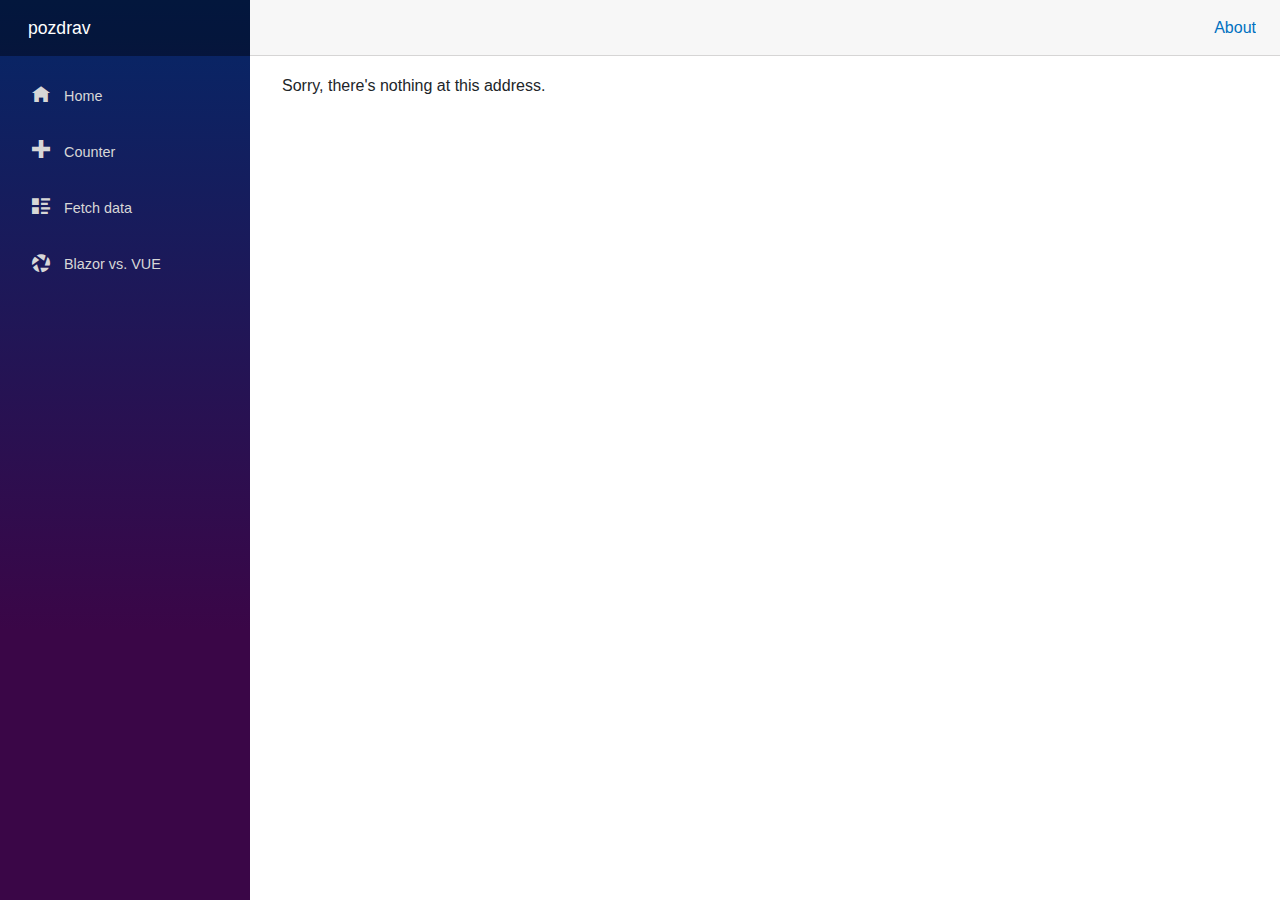
<file: index.html>
<!DOCTYPE html>
<html lang="en">

<head>
  <meta charset="utf-8" />
  <meta name="viewport" content="width=device-width, initial-scale=1.0" />
  <title>OTS2022 - Blazor</title>
  <base href="/" />
  <link href="css/bootstrap/bootstrap.min.css?cache_version=1" rel="stylesheet" />
  <link href="css/vs.css?cache_version=1" rel="stylesheet" />
  <link href="css/animate.min.css?cache_version=1" rel="stylesheet" />
  <link href="css/app.css?cache_version=1" rel="stylesheet" />
  <link href="pozdrav.styles.css?cache_version=1" rel="stylesheet" />
  <link href="manifest.json" rel="manifest" />
  <link rel="apple-touch-icon" sizes="512x512" href="icon-512.png" />
  <link rel="apple-touch-icon" sizes="192x192" href="icon-192.png" />
</head>

<body>
  <div id="app">Nalagam...</div>

  <div id="blazor-error-ui">
    Zgodila se je nepričakovana napaka
    <a href="" class="reload">Ponovno naloži</a>
    <a class="dismiss">🗙</a>
  </div>
  <script src="_framework/blazor.webassembly.js?cache_version=1"></script>
  <script src="js/highlight.min.js?cache_version=1"></script>
  <script src="js/hammer.min.js?cache_version=1"></script>
  <script src="js/app.js?cache_version=1"></script>
  <script>navigator.serviceWorker.register('service-worker.js');</script>
</body>

</html>
</file>
<file: css/vs.css>
﻿/*

Visual Studio-like style based on original C# coloring by Jason Diamond <jason@diamond.name>

*/
.hljs {
	background: #F5F5F5;
	color: black;
}

.hljs-comment,
.hljs-quote,
.hljs-variable {
	color: #008000;
}

.hljs-keyword,
.hljs-selector-tag,
.hljs-built_in,
.hljs-name,
.hljs-tag {
	color: #00f;
}

.hljs-string,
.hljs-title,
.hljs-section,
.hljs-attribute,
.hljs-literal,
.hljs-template-tag,
.hljs-template-variable,
.hljs-type,
.hljs-addition {
	color: #a31515;
}

.hljs-deletion,
.hljs-selector-attr,
.hljs-selector-pseudo,
.hljs-meta {
	color: #2b91af;
}

.hljs-doctag {
	color: #808080;
}

.hljs-attr {
	color: #f00;
}

.hljs-symbol,
.hljs-bullet,
.hljs-link {
	color: #00b0e8;
}


.hljs-emphasis {
	font-style: italic;
}

.hljs-strong {
	font-weight: bold;
}
</file>
<file: pozdrav.styles.css>
/* /Shared/MainLayout.razor.rz.scp.css */
.page[b-rnb3pmwe7o] {
    position: relative;
    display: flex;
    flex-direction: column;
}

main[b-rnb3pmwe7o] {
    flex: 1;
}

.sidebar[b-rnb3pmwe7o] {
    background-image: linear-gradient(180deg, rgb(5, 39, 103) 0%, #3a0647 70%);
}

.top-row[b-rnb3pmwe7o] {
    background-color: #f7f7f7;
    border-bottom: 1px solid #d6d5d5;
    justify-content: flex-end;
    height: 3.5rem;
    display: flex;
    align-items: center;
}

    .top-row[b-rnb3pmwe7o]  a, .top-row[b-rnb3pmwe7o]  .btn-link {
        white-space: nowrap;
        margin-left: 1.5rem;
        text-decoration: none;
    }

    .top-row[b-rnb3pmwe7o]  a:hover, .top-row[b-rnb3pmwe7o]  .btn-link:hover {
        text-decoration: underline;
    }

    .top-row[b-rnb3pmwe7o]  a:first-child {
        overflow: hidden;
        text-overflow: ellipsis;
    }

@media (max-width: 640.98px) {
    .top-row:not(.auth)[b-rnb3pmwe7o] {
        display: none;
    }

    .top-row.auth[b-rnb3pmwe7o] {
        justify-content: space-between;
    }

    .top-row[b-rnb3pmwe7o]  a, .top-row[b-rnb3pmwe7o]  .btn-link {
        margin-left: 0;
    }
}

@media (min-width: 641px) {
    .page[b-rnb3pmwe7o] {
        flex-direction: row;
    }

    .sidebar[b-rnb3pmwe7o] {
        width: 250px;
        height: 100vh;
        position: sticky;
        top: 0;
    }

    .top-row[b-rnb3pmwe7o] {
        position: sticky;
        top: 0;
        z-index: 1;
    }

    .top-row.auth[b-rnb3pmwe7o]  a:first-child {
        flex: 1;
        text-align: right;
        width: 0;
    }

    .top-row[b-rnb3pmwe7o], article[b-rnb3pmwe7o] {
        padding-left: 2rem !important;
        padding-right: 1.5rem !important;
    }
}
/* /Shared/NavMenu.razor.rz.scp.css */
.navbar-toggler[b-8qmihk581o] {
    background-color: rgba(255, 255, 255, 0.1);
}

.top-row[b-8qmihk581o] {
    height: 3.5rem;
    background-color: rgba(0,0,0,0.4);
}

.navbar-brand[b-8qmihk581o] {
    font-size: 1.1rem;
}

.oi[b-8qmihk581o] {
    width: 2rem;
    font-size: 1.1rem;
    vertical-align: text-top;
    top: -2px;
}

.nav-item[b-8qmihk581o] {
    font-size: 0.9rem;
    padding-bottom: 0.5rem;
}

    .nav-item:first-of-type[b-8qmihk581o] {
        padding-top: 1rem;
    }

    .nav-item:last-of-type[b-8qmihk581o] {
        padding-bottom: 1rem;
    }

    .nav-item[b-8qmihk581o]  a {
        color: #d7d7d7;
        border-radius: 4px;
        height: 3rem;
        display: flex;
        align-items: center;
        line-height: 3rem;
    }

.nav-item[b-8qmihk581o]  a.active {
    background-color: rgba(255,255,255,0.25);
    color: white;
}

.nav-item[b-8qmihk581o]  a:hover {
    background-color: rgba(255,255,255,0.1);
    color: white;
}

@media (min-width: 641px) {
    .navbar-toggler[b-8qmihk581o] {
        display: none;
    }

    .collapse[b-8qmihk581o] {
        /* Never collapse the sidebar for wide screens */
        display: block;
    }
}
</file>
<file: css/app.css>
﻿@import url('open-iconic/font/css/open-iconic-bootstrap.min.css');

html, body {
  font-family: 'Helvetica Neue', Helvetica, Arial, sans-serif;
  height: 100%;
}

body {
  min-height: 100%;
}

h1:focus {
  outline: none;
}

a, .btn-link {
  color: #0071c1;
}

.btn-primary {
  color: #fff;
  background-color: #1b6ec2;
  border-color: #1861ac;
}

.content {
  padding-top: 1.1rem;
}

.epp {
  position: fixed;
  bottom: 0;
  width: 100%;
}

.epp-text {
  background-color: rgb(248, 245, 206);
  padding: 10px;
  margin-top: 30px;
  border-top: 2px solid black;
}

.code-box {
  background: #F5F5F5;
  border: 2px solid black;
  border-radius: 5px;
  padding: 5px;
}

.code-result {
  background: #d1e7dd;
  border: 2px solid black;
  border-radius: 10px;
  padding: 20px;
}

.valid.modified:not([type=checkbox]) {
  outline: 1px solid #26b050;
}

.invalid {
  outline: 1px solid red;
}

.validation-message {
  color: red;
}

#blazor-error-ui {
  background: lightyellow;
  bottom: 0;
  box-shadow: 0 -1px 2px rgba(0, 0, 0, 0.2);
  display: none;
  left: 0;
  padding: 0.6rem 1.25rem 0.7rem 1.25rem;
  position: fixed;
  width: 100%;
  z-index: 1000;
}

  #blazor-error-ui .dismiss {
    cursor: pointer;
    position: absolute;
    right: 0.75rem;
    top: 0.5rem;
  }

.blazor-error-boundary {
  background: url([data-uri]) no-repeat 1rem/1.8rem, #b32121;
  padding: 1rem 1rem 1rem 3.7rem;
  color: white;
}

  .blazor-error-boundary::after {
    content: "An error has occurred."
  }
</file>
